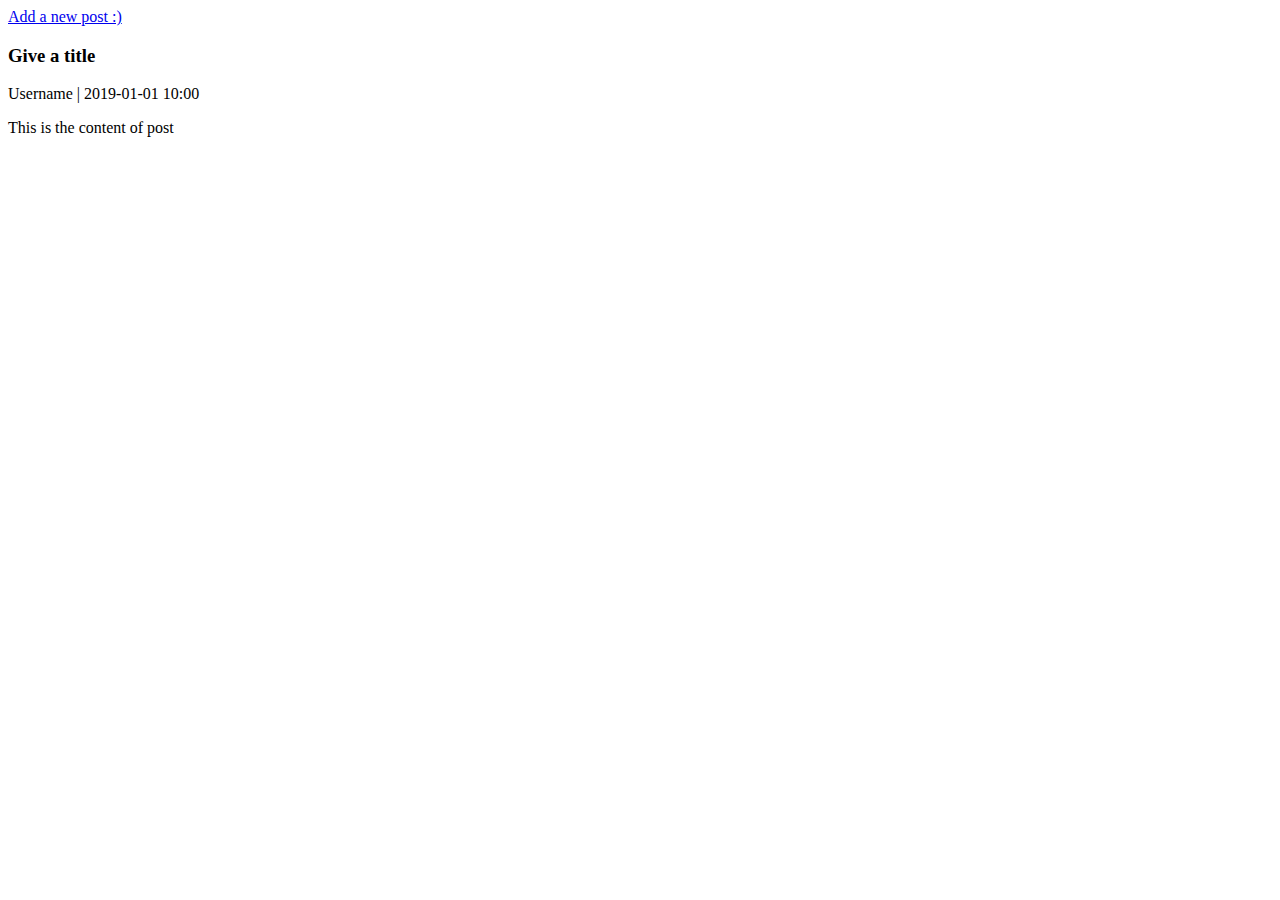
<file: src/main/resources/templates/index.html>
<!DOCTYPE html>
<html xmlns="http://www.w3.org/1999/xhtml"
	xmlns:th="http://www.thymeleaf.org"
	xmlns:sec="http://www.thymeleaf.org/thymeleaf-extras-springsecurity5">
<head th:replace="layouts/main :: head"></head>
<body>

	<header th:replace="layouts/main :: private-header"></header>

	<section>
	
<!-- new post -->
		<div class="div-add-post">
			<a href="/newpost">Add a new post :)</a>
		</div>

<!-- post article -->
		<article class="article-basic" th:each="post : ${posts}">
			<div>
				<h3>
					<a class="a-post-title" th:href="@{/post/__${post.id}__}" th:text="${post.title}">Give a title</a>
				</h3>
				<span th:text="${post.user.username}">Username</span> | 
				<span class="date" th:text="${post.posted}">2019-01-01 10:00</span>
				<p class="content" th:utext="${post.content}">This is the content of post</p>
			</div>
		</article>
	</section>

	<footer th:replace="layouts/main :: footer"></footer>
	
</body>
</html>
</file>
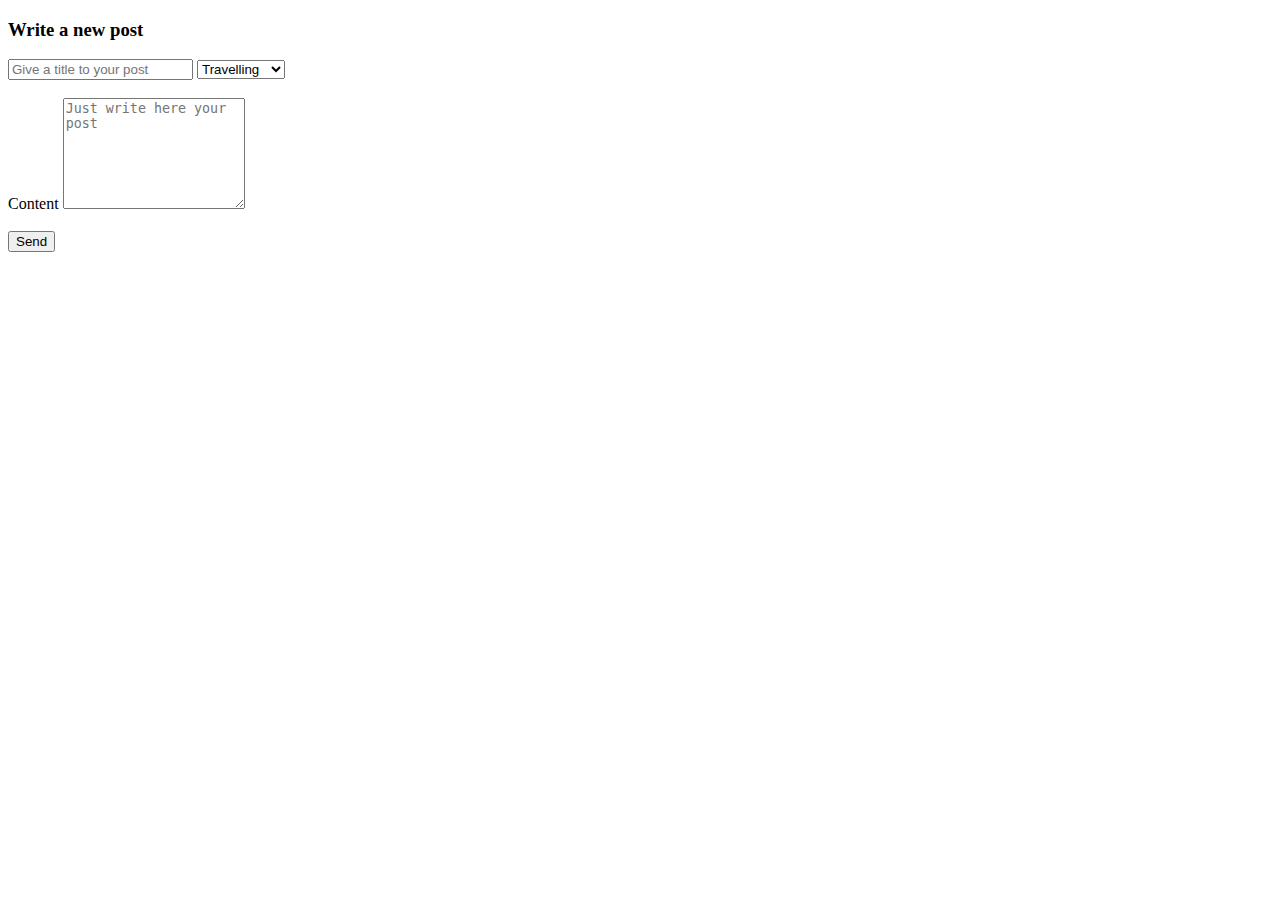
<file: src/main/resources/templates/newPost.html>
<!DOCTYPE html>
<html xmlns="http://www.w3.org/1999/xhtml"
	xmlns:th="http://www.thymeleaf.org"
	xmlns:sec="http://www.thymeleaf.org/thymeleaf-extras-springsecurity5">
<head th:replace="layouts/main :: head"></head>
<body>

	<header th:replace="layouts/main :: private-header"></header>

	<section>

		<!-- post article -->
		<article class="article-basic">
			<form name="posting" th:action="@{/posting}" th:object="${post}"method="post">
				<div class="div-new-post">
					<h3>Write a new post</h3>
					<input type="text" name="title" th:field="*{title}" placeholder="Give a title to your post" /> 
					<select name="tag"
						id="tag" th:field="*{tag}">
						<option value="travelling">Travelling</option>
						<option value="healthyLife">Healthy life</option>
						<option value="business">Business</option>
						<option value="it">IT</option>
					</select>
				</div>
				<br> <label for="content">Content</label>
				<textarea rows=7 name="content" th:field="*{content}" placeholder="Just write here your post"></textarea>
				<br> <br>
				<button type="submit">Send</button>
			</form>
		</article>
	</section>

	<footer th:replace="layouts/main :: footer"></footer>
	
</body>
</html>
</file>
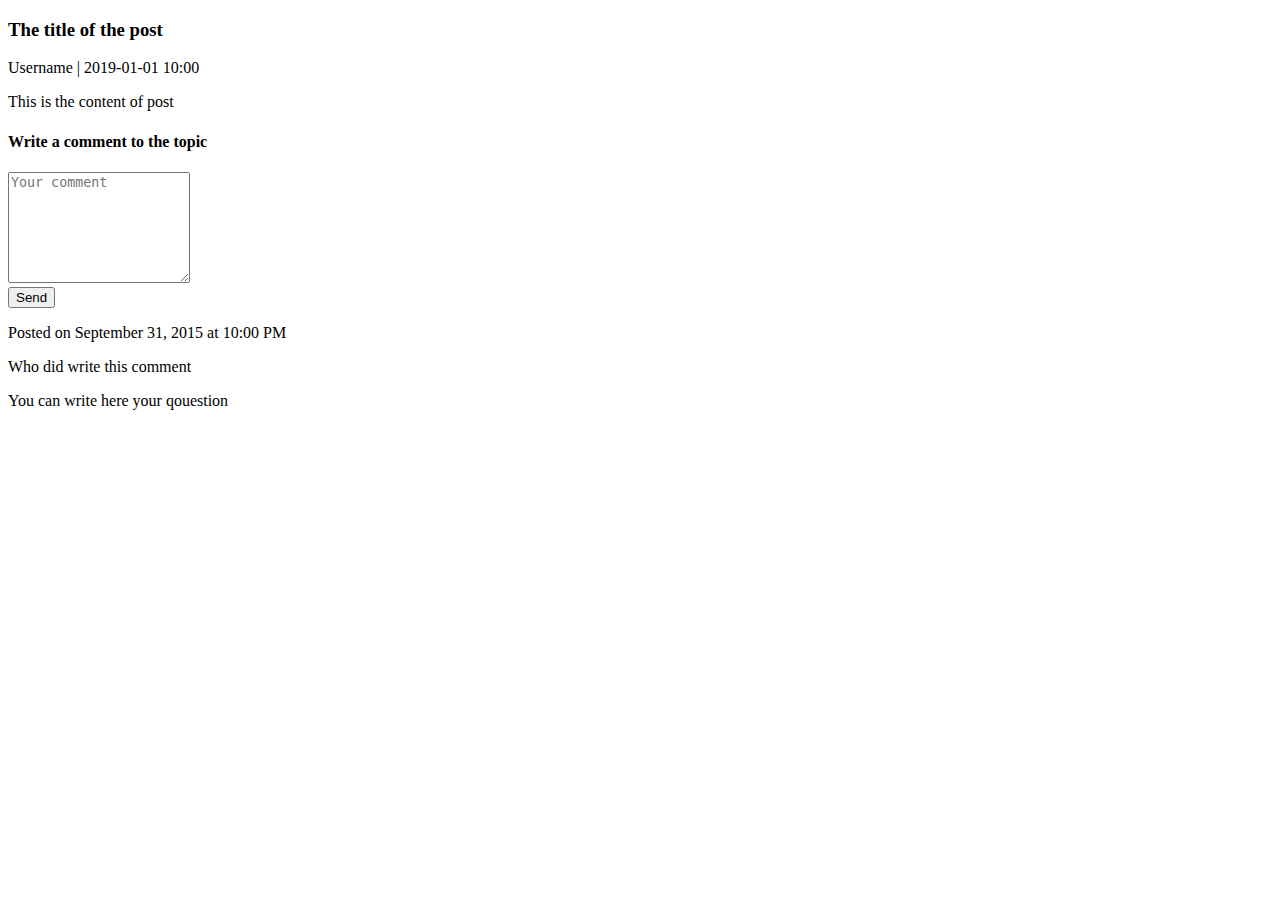
<file: src/main/resources/templates/post.html>
<!DOCTYPE html>
<html xmlns="http://www.w3.org/1999/xhtml"
	xmlns:th="http://www.thymeleaf.org"
	xmlns:sec="http://www.thymeleaf.org/thymeleaf-extras-springsecurity5">
<head th:replace="layouts/main :: head"></head>
<body>

	<header th:replace="layouts/main :: private-header"></header>

	<section>

<!-- post article -->
		<article class="article-basic">
			<div>
				<h3>
					<a class="a-post-title" th:href="@{/post/__${post.id}__}" th:text="${post.title}">The title of the post</a>
				</h3>
				<span th:text="${post.user.username}">Username</span> | 
				<span class="date" th:text="${post.posted}">2019-01-01 10:00</span>
				<p class="content" th:utext="${post.content}">This is the content of post</p>
			</div>
		</article>

<!-- new comment -->
		<article class="article-comment">
			<form th:action="@{/post/__${post.id}__}" method="post">
				<h4>Write a comment to the topic</h4>
				<textarea rows=7 name="content" placeholder="Your comment"></textarea>
				<br>
				<button type="submit">Send</button>
			</form>
		</article>

<!-- list of comments -->
		<article class="article-comment" th:each="comment : ${comments}">
			<section>
				<p th:text="${comment.posted}">Posted on September 31, 2015 at
					10:00 PM</p>
				<p th:text="${comment.user.username}">Who did write this comment</p>
			</section>

			<section class="content" th:utext="${comment.content}">
				<p>You can write here your qouestion</p>
			</section>
		</article>
	</section>

	<footer th:replace="layouts/main :: footer"></footer>
	
</body>
</html>
</file>
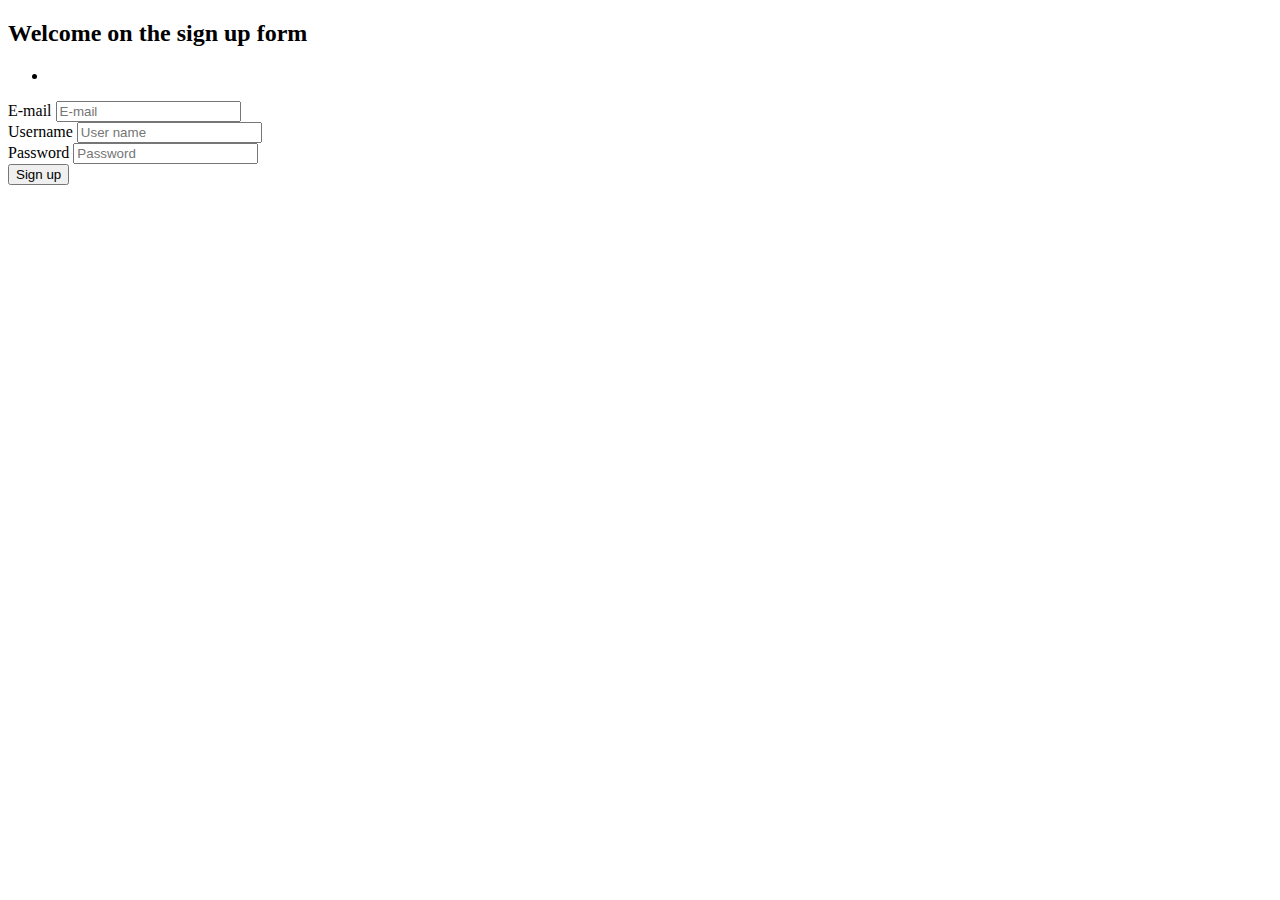
<file: src/main/resources/templates/registration.html>
<!DOCTYPE html>
<html xmlns="http://www.w3.org/1999/xhtml"
	xmlns:th="http://www.thymeleaf.org"
	xmlns:sec="http://www.thymeleaf.org/thymeleaf-extras-springsecurity5">
<head th:replace="layouts/main :: head">
<body>

	<header th:replace="layouts/main :: header-login"></header>

	<section>
	
<!-- sign up form -->
		<article class="article-auth">
			<form name="login" th:action="@{/registration}" th:object="${user}" method="post">
				<h2>Welcome on the sign up form</h2>
				<div class="alert-success" th:if="${(err == false)}" th:utext="${successMessage}"></div>
				<div class="alert-error" th:if="${(bindingResult != null && bindingResult.getAllErrors() != null)}">
					<ul th:each="data : ${bindingResult.getAllErrors()}">
						<li th:text="${data.getDefaultMessage()}"></li>
					</ul>
				</div>
				<div class="div-signup">
					<label for="email">E-mail</label> <input type="text" name="email"
						th:field="*{email}" class="form-control" placeholder="E-mail" />
				</div>
				<div>
					<label for="username">Username</label> <input type="text"
						id="username" name="username" th:field="*{username}"
						class="form-control" placeholder="User name" />
				</div>
				<div>
					<label for="password">Password</label> <input type="password"
						name="password" th:field="*{password}" placeholder="Password" />
				</div>
				<button type="submit">Sign up</button>
			</form>
		</article>
	</section>

	<footer th:replace="layouts/main :: footer"></footer>
	
</body>
</html>
</file>
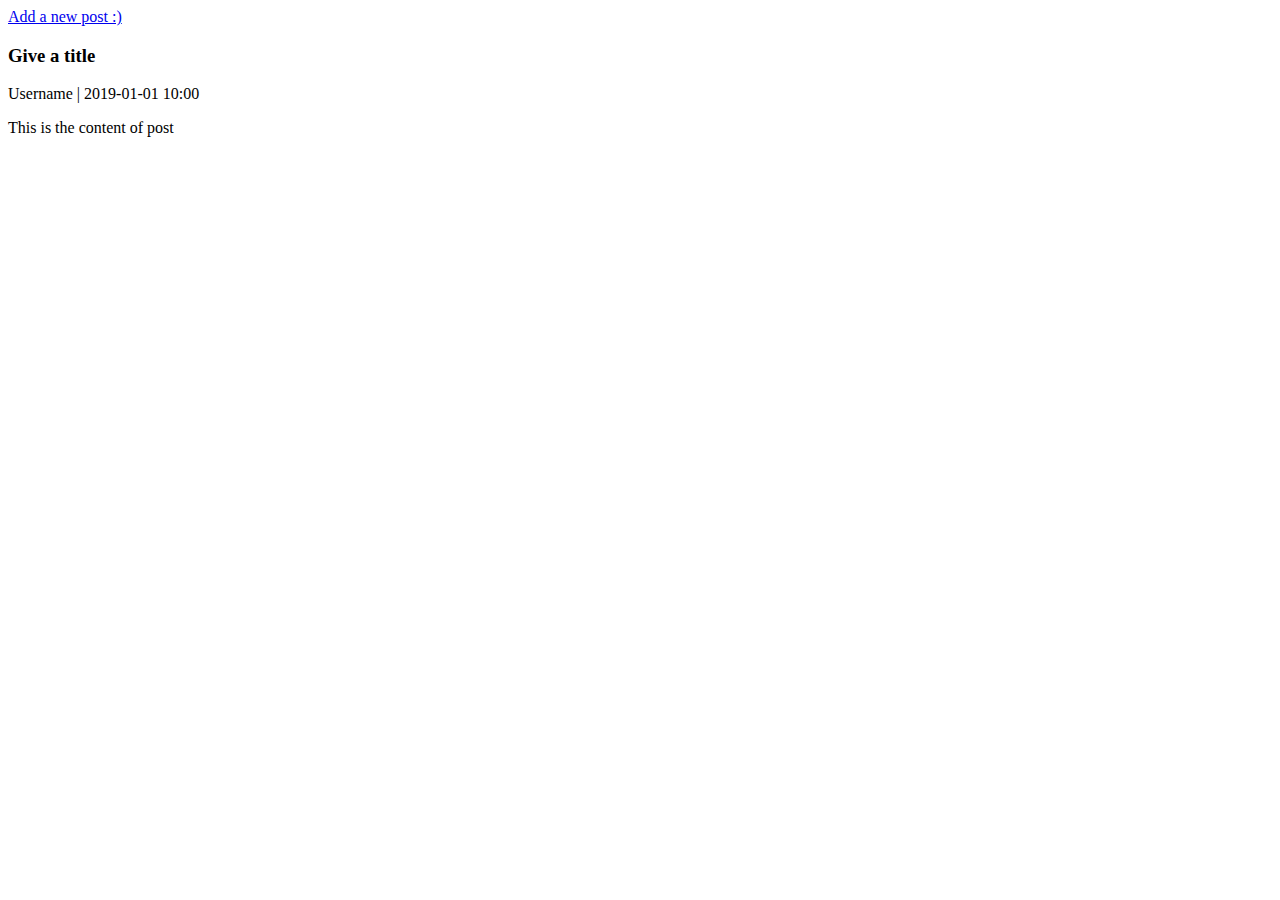
<file: src/main/resources/templates/tag.html>
<!DOCTYPE html>
<html xmlns="http://www.w3.org/1999/xhtml"
	xmlns:th="http://www.thymeleaf.org"
	xmlns:sec="http://www.thymeleaf.org/thymeleaf-extras-springsecurity5">
<head th:replace="layouts/main :: head"></head>
<body>

	<header th:replace="layouts/main :: private-header"></header>

	<section>
	
<!-- new post -->
		<div class="div-add-post">
			<a href="/newpost">Add a new post :)</a>
		</div>

<!-- post article -->
		<article class="article-basic" th:each="post : ${posts}">
			<div>
				<h3>
					<a class="a-post-title" th:href="@{/post/__${post.id}__}" th:text="${post.title}">Give a title</a>
				</h3>
				<span th:text="${post.user.username}">Username</span> | 
				<span class="date" th:text="${post.posted}">2019-01-01 10:00</span>
				<p class="content" th:utext="${post.content}">This is the content of post</p>
			</div>
		</article>
	</section>

	<footer th:replace="layouts/main :: footer"></footer>

</body>
</html>
</file>
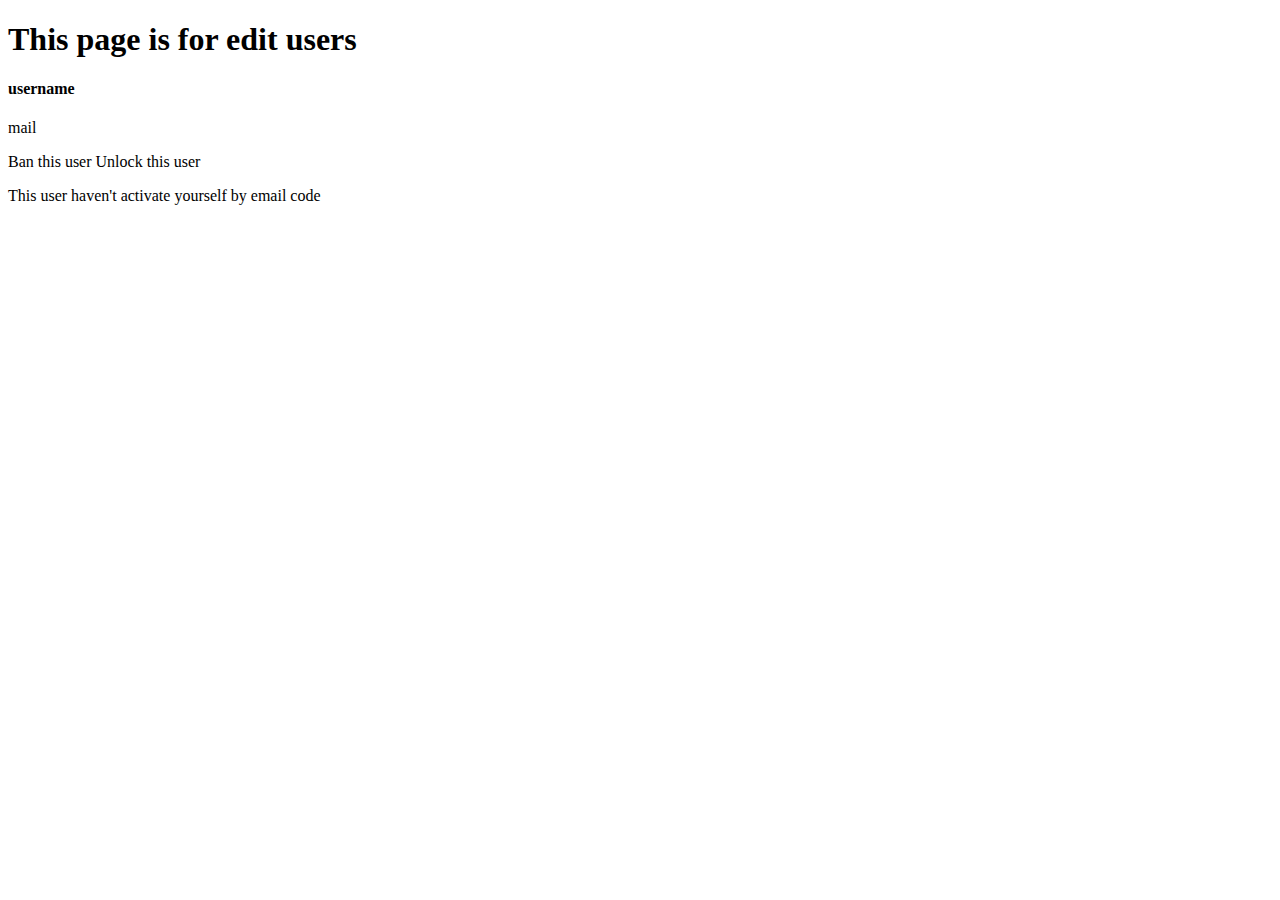
<file: src/main/resources/templates/users.html>
<!DOCTYPE HTML>
<html xmlns="http://www.w3.org/1999/xhtml"
	xmlns:th="http://www.thymeleaf.org"
	xmlns:sec="http://www.thymeleaf.org/thymeleaf-extras-springsecurity5">
<head th:replace="layouts/main :: head">
<body>

	<header th:replace="layouts/main :: private-header"></header>
	
	<section>

<!-- users form -->
		<article class="article-auth">
			<h1>This page is for edit users</h1>
			<div class="div-users" th:each="user : ${users}">
				
					<h4 th:text="${user.username}">username</h4>
					<p th:text="${user.email}">mail</p>
					<a class="a-ban" th:if="${user.enabled} == true" th:href="@{/edituser/__${user.id}__}">Ban this user</a>
					<a class="a-act" th:if="${user.enabled} == false and ${user.activation} == ''" th:href="@{/edituser/__${user.id}__}">Unlock this user</a>
					<p th:if="${user.activation} != ''"> This user haven't activate yourself by email code</p>
				
			</div>
		</article>
	</section>

	<footer th:replace="layouts/main :: footer"></footer>
	
</body>
</html>
</file>
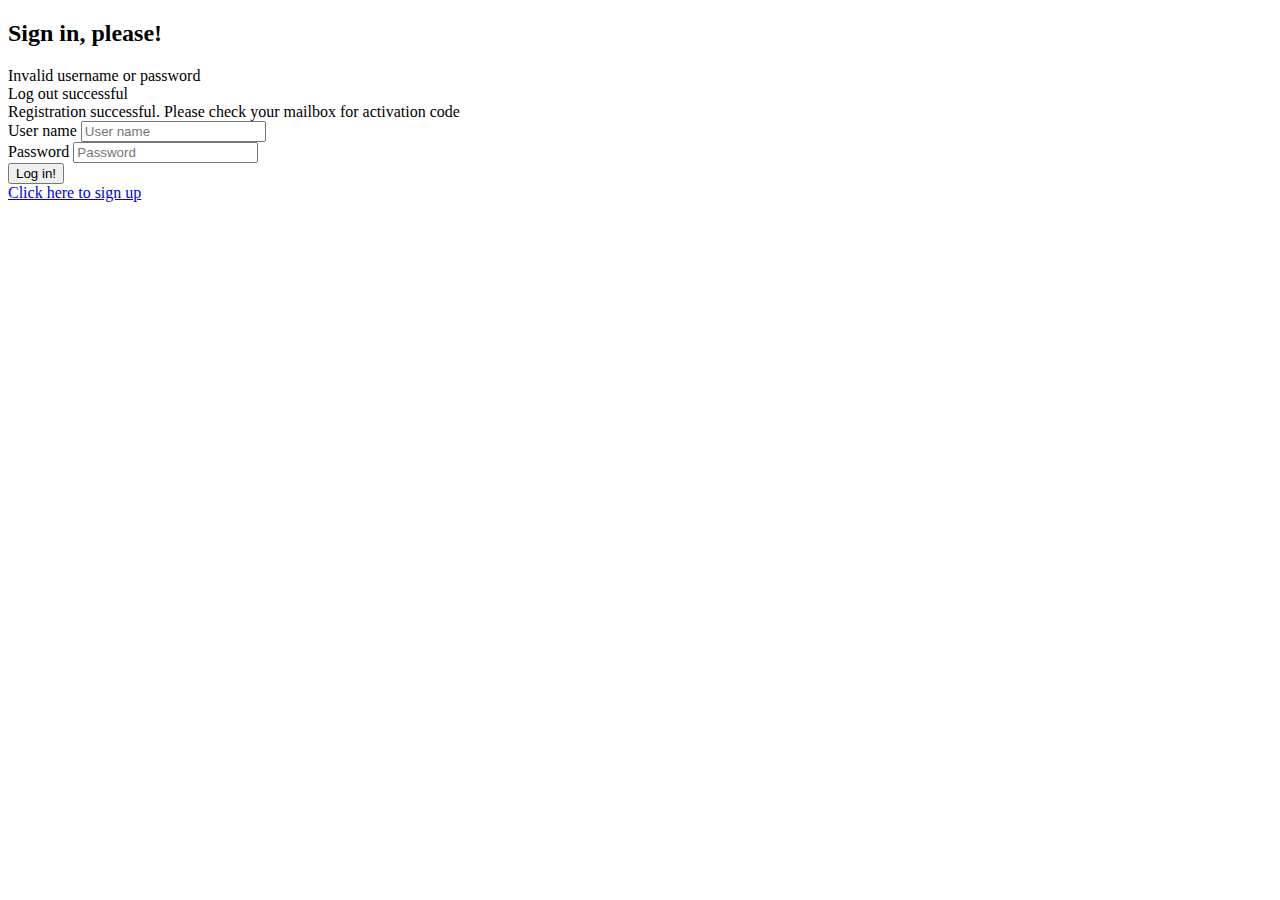
<file: src/main/resources/templates/auth/login.html>
<!DOCTYPE html>
<html lang="en" xmlns="http://www.w3.org/1999/xhtml"
	xmlns:th="http://www.thymeleaf.org"
	xmlns:sec="http://www.thymeleaf.org/thymeleaf-extras-springsecurity5">
<head th:replace="layouts/main :: head">
<title>Sign in please!</title>
</head>

<body>

	<header th:replace="layouts/main :: header-login"></header>

	<section>
	
<!-- log in form -->
		<article class="article-auth">
			<form name="login" th:action="@{/login}" method="post">
				<h2>Sign in, please!</h2>
				<div class="alert-error" th:if="${param.error}">Invalid username or password</div>
				<div th:if="${param.logout}" class="alert-success">Log out successful</div>
				<div class="alert-success" th:if="${param.activation} ">Registration successful. Please check your mailbox for activation code</div>
				<div>
					<label for="username">User name</label> 
					<input type="text"name="username" placeholder="User name" required="true" />
				</div>
				<div>
					<label for="password">Password</label> 
					<input type="password" name="password" placeholder="Password" required="true" />
				</div>
				<button type="submit">Log in!</button>
			</form>
			<div>
				<a href="/registration">Click here to sign up</a>
			</div>
		</article>
	</section>

	<footer th:replace="layouts/main :: footer"></footer>

</body>
</html>
</file>
